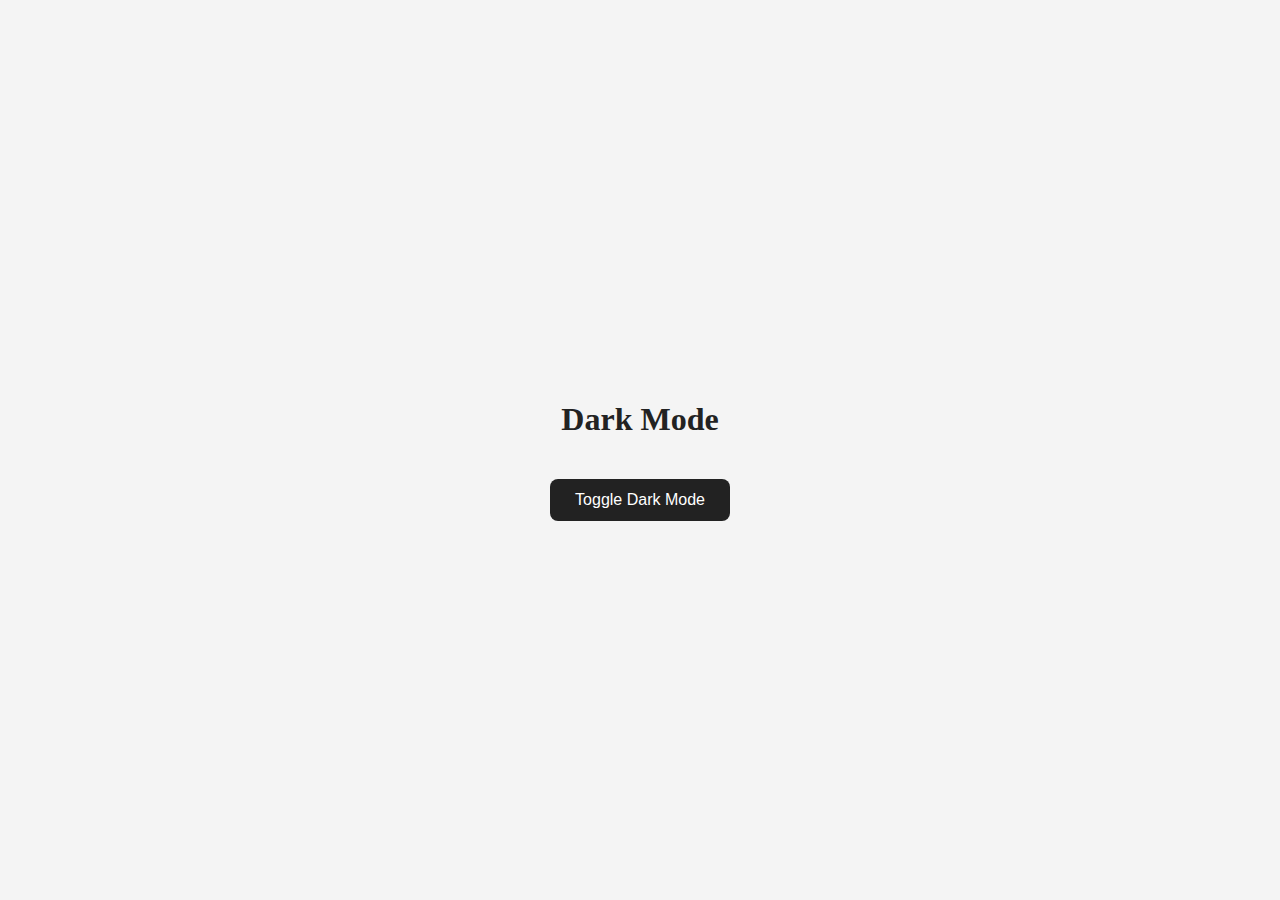
<file: JS/DOM mini Projects/01_dark_mode_toggle/index.html>
<!DOCTYPE html>
<html lang="en">
<head>
    <meta charset="UTF-8">
    <meta name="viewport" content="width=device-width, initial-scale=1.0">
    <title>Dark Mode Toggle</title>
    <link rel="stylesheet" href="style.css">
</head>
<body>
    <div class="container">
        <h1 class="heading">Dark Mode</h1>
        <button id="toggleButton">
            Toggle Dark Mode
        </button>
    </div>

    <script src="main.js"></script>
</body>
</html>
</file>
<file: JS/DOM mini Projects/01_dark_mode_toggle/style.css>
body{
    margin:0;
    height:100vh;
    display:flex;
    justify-content:center;
    align-items:center;
    background:#f4f4f4;
    color:#222;
    transition:0.3s;
}

.container{
    text-align:center;
}

button{
    margin-top:20px;
    padding:12px 25px;
    border:none;
    border-radius:8px;
    font-size:16px;
    cursor:pointer;
    background:#222;
    color:white;
    transition:0.3s;
}

button:hover{
    transform:scale(1.05);
}

.dark{
    background: #121212;
    color: white;
}

.dark button{
    background: white;
    color: black;
}
</file>
